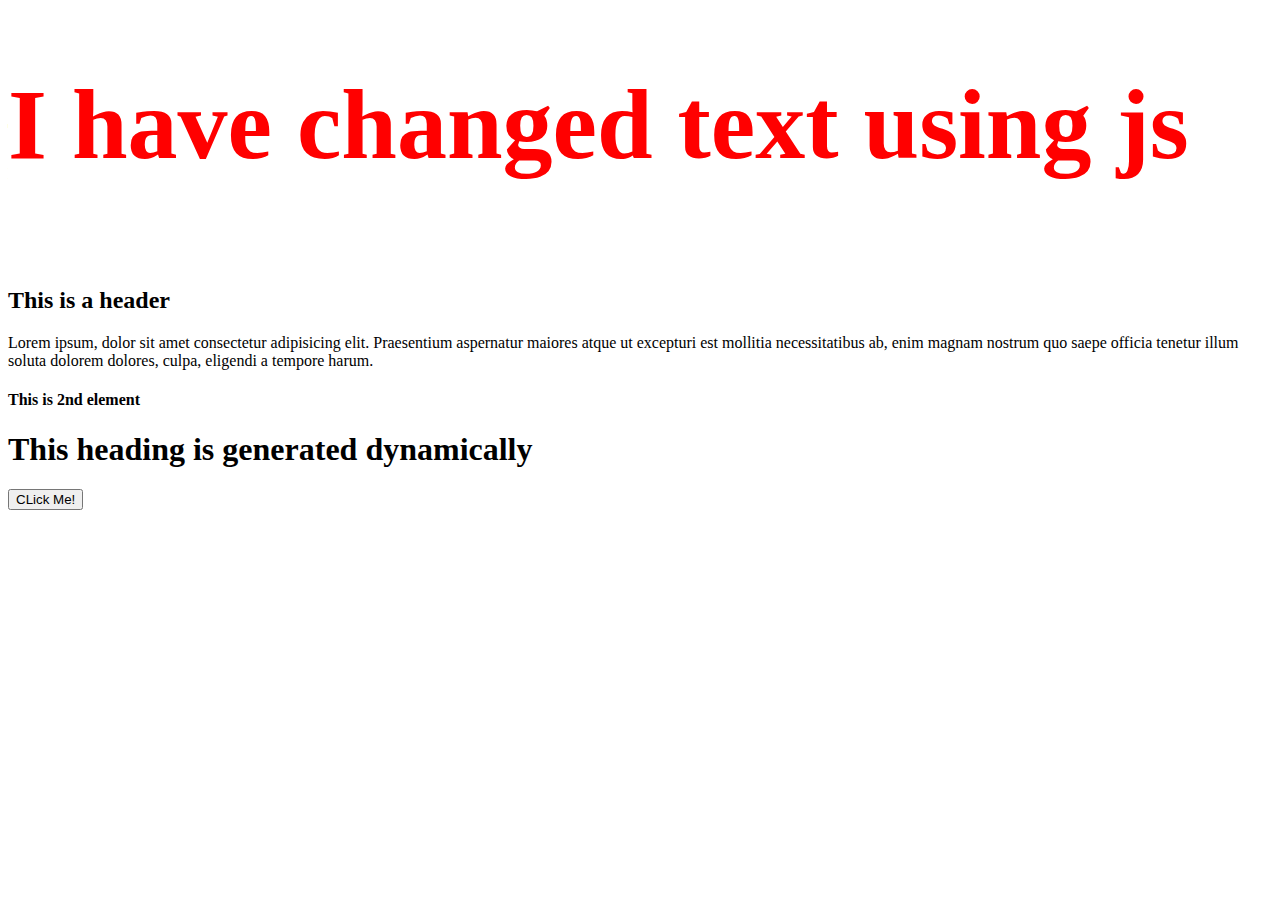
<file: Javascript_tut/index.html>
<!DOCTYPE html>
<html lang="en">
<head>
    <meta charset="UTF-8">
    <meta name="viewport" content="width=device-width, initial-scale=1.0">
    <title>DOM Manipulation</title>
    </head>
    
    <body>

        <h1 id="heading1">Javascript is Awesome </h1>
        
        <br>
        <div class="parent">

        <h2 id='heading2' class="header">This is a header </h2>
        <p class="header">Lorem ipsum, dolor sit amet consectetur adipisicing elit. Praesentium aspernatur maiores atque ut excepturi est mollitia necessitatibus ab, enim magnam nostrum quo saepe officia tenetur illum soluta dolorem dolores, culpa, eligendi a tempore harum.</p>
        
        <div class="parent2">


        </div>
        
        <button id="btn1">CLick Me! </button>


        <script src="dom-man.js"></script>
        

        </div>
</body>
</html>
</file>
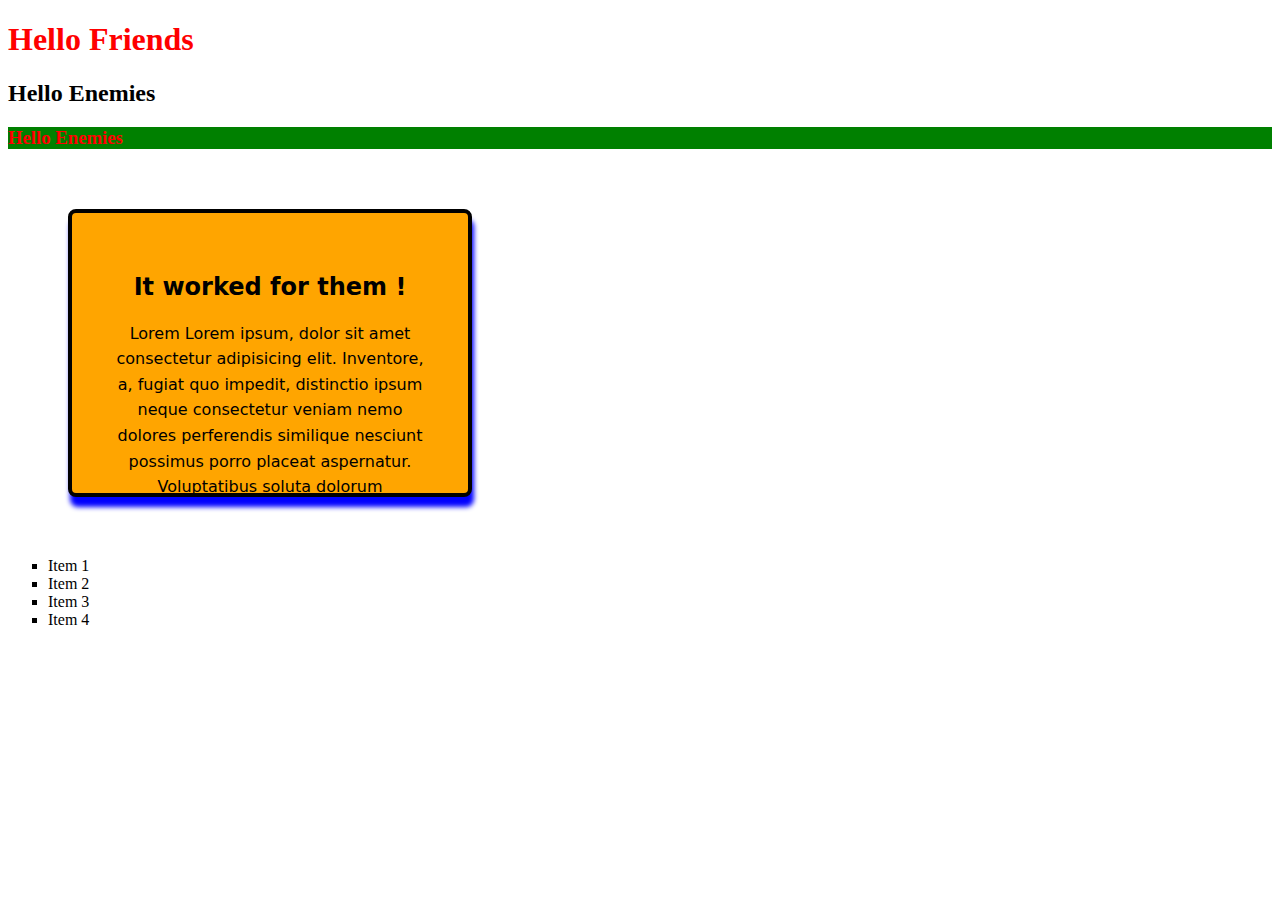
<file: Basics HTML CSS/css/index.html>
<!DOCTYPE html>
<html lang="en">
<head>
    <link rel="stylesheet" href="css/app.css">
    <meta charset="UTF-8">
    <meta name="viewport" content="width=device-width, initial-scale=1.0">
    <title>  CSS Course </title>

    <!-- <style>
        /* id selector  */
        #head2{
            color: green;
        }
/* Tag Selector  */
        button{
            color: aliceblue; 
        }
/* Class Selector  */
        .head3{
            color: red;
            background-color: green;
        }

        /* Class Selector  */
    </style> -->
</head>
<body>
<h1 style="color: red;">Hello Friends </h1>
<h2  id="head2" >Hello Enemies </h2>
<h3  class="head3">Hello Enemies </h3>


<div class="box">
    <h2>It worked for them !</h2>
    <p>Lorem Lorem ipsum, dolor sit amet consectetur adipisicing elit. Inventore, a, fugiat quo impedit, distinctio ipsum neque consectetur veniam nemo dolores perferendis similique nesciunt possimus porro placeat aspernatur. Voluptatibus soluta dolorum perspiciatis itaque mollitia rerum deserunt neque iure. Quis est error minima labore sunt illo dolores.ipsum dolor sit amet consectetur adipisicing elit. Iure ut illo voluptatem debitis atque! Mollitia molestiae excepturi eaque quam architecto rerum obcaecati dolores aut consequatur odio! Optio, voluptatem nisi! Quam vero deleniti adipisci quos tempora nihil, in aut veniam a veritatis, deserunt libero aliquid voluptas?
    </p>
</div>
    
<ul>
    <li>Item 1 </li>
    <li>Item 2 </li>
    <li>Item 3 </li>
    <li>Item 4 </li>
</ul>

</body>
</html>
</file>
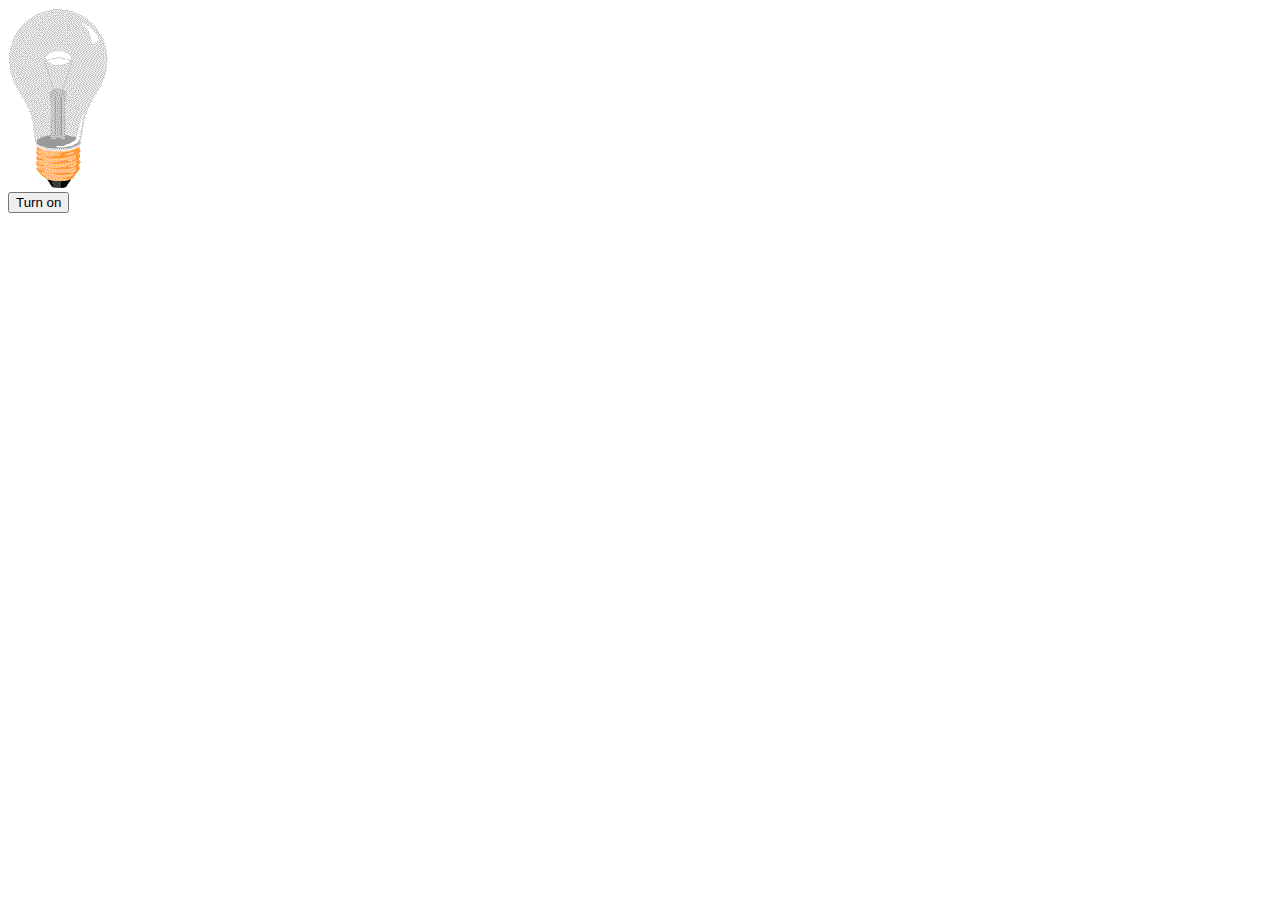
<file: Javascript_tut/miniproj.js/index.html>
<!DOCTYPE html>
<html lang="en">
<head>
    <meta charset="UTF-8">
    <meta name="viewport" content="width=device-width, initial-scale=1.0">
    <title>First JS </title>
</head>
<body>

    <img class="img-area"  src="./bulboff.gif" alt="Bulb Off ">
    <br>
    <button id="btn1">Turn on </button>


    <script src="script.js"></script>
    
</body>
</html>
</file>
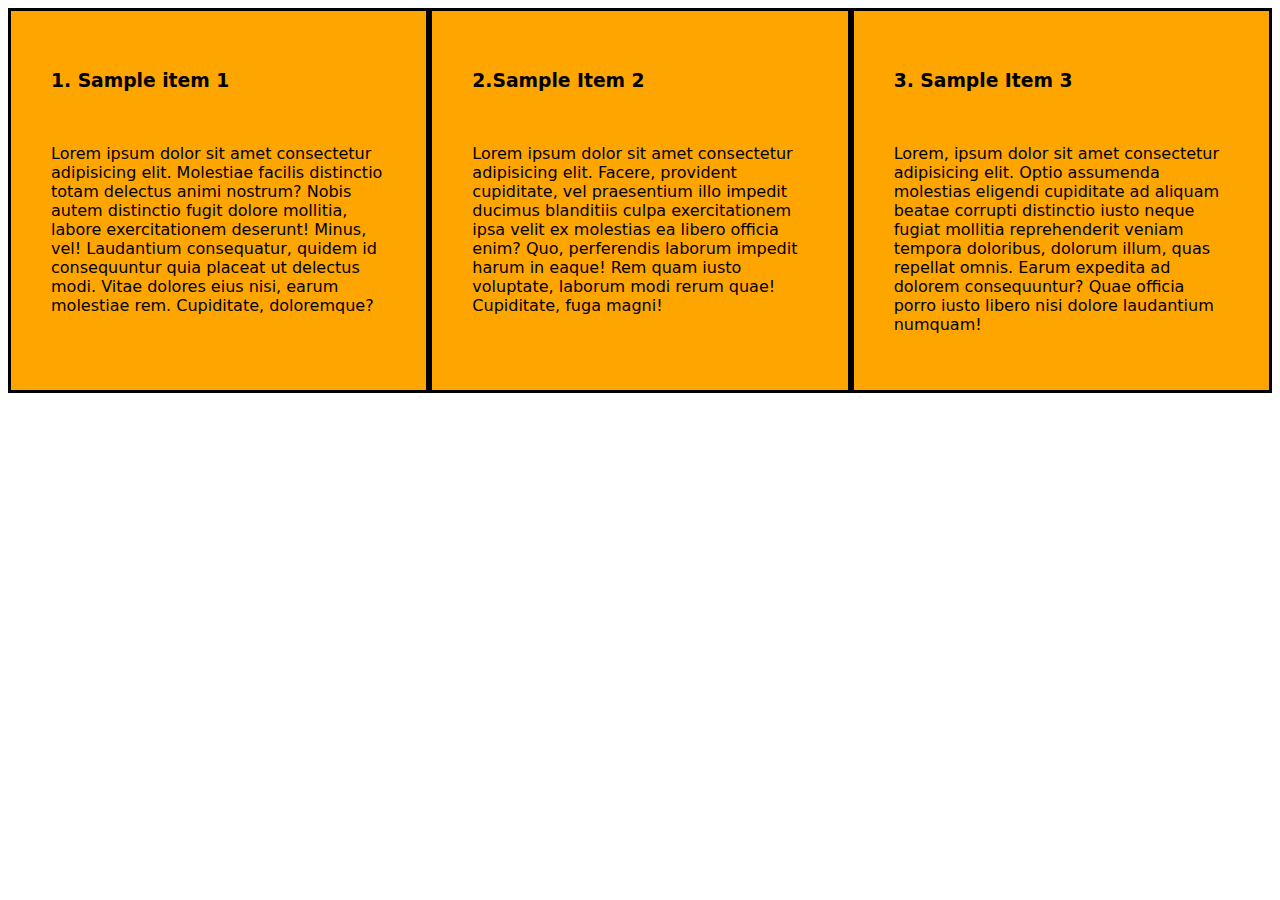
<file: Basics HTML CSS/css/flexb.html>
<!DOCTYPE html>
<html lang="en">
<head>
    <link rel="stylesheet" href="css/app.css">
    <meta charset="UTF-8">
    <meta name="viewport" content="width=device-width, initial-scale=1.0">
    <title>Flex Basics </title>
</head>

<body>
    <div class="container">

<div class="item1">
    <h3>1. Sample item 1 </h3><br>
    <p>Lorem ipsum dolor sit amet consectetur adipisicing elit. Molestiae facilis distinctio totam delectus animi nostrum? Nobis autem distinctio fugit dolore mollitia, labore exercitationem deserunt! Minus, vel! Laudantium consequatur, quidem id consequuntur quia placeat ut delectus modi. Vitae dolores eius nisi, earum molestiae rem. Cupiditate, doloremque?</p>
</div>

<div class="item2">
    <h3>2.Sample Item 2 </h3><br>
    <p>
        Lorem ipsum dolor sit amet consectetur adipisicing elit. Facere, provident cupiditate, vel praesentium illo impedit ducimus blanditiis culpa exercitationem ipsa velit ex molestias ea libero officia enim? Quo, perferendis laborum impedit harum in eaque! Rem quam iusto voluptate, laborum modi rerum quae! Cupiditate, fuga magni!
    </p>
</div>

<div class="item3">
    <h3>3. Sample Item 3 </h3><br>
    <p>Lorem, ipsum dolor sit amet consectetur adipisicing elit. Optio assumenda molestias eligendi cupiditate ad aliquam beatae corrupti distinctio iusto neque fugiat mollitia reprehenderit veniam tempora doloribus, dolorum illum, quas repellat omnis. Earum expedita ad dolorem consequuntur? Quae officia porro iusto libero nisi dolore laudantium numquam!</p>
</div>

    </div>
    
</body>

</html>
</file>
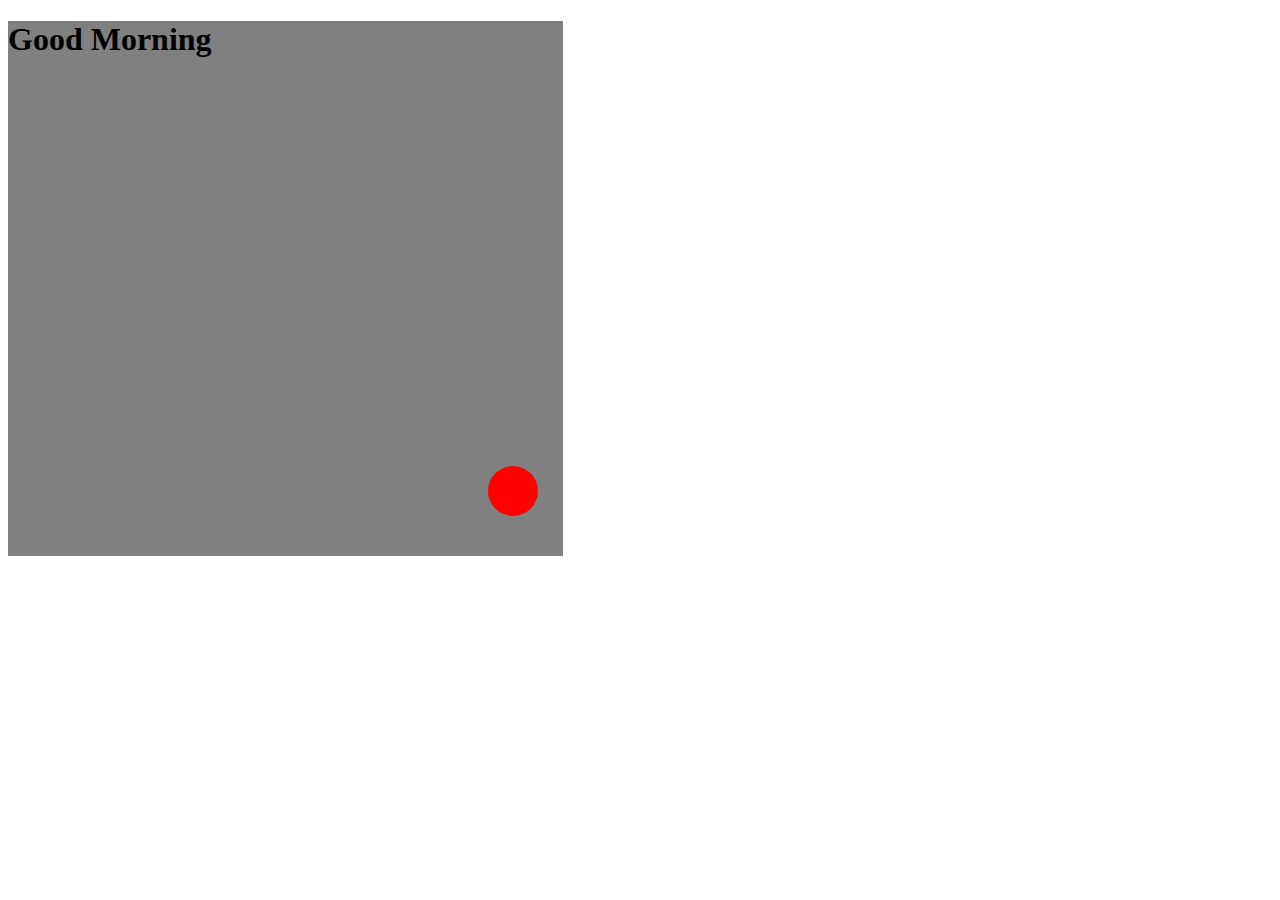
<file: Basics HTML CSS/css/pos.html>
<!DOCTYPE html>
<html lang="en">
<head>
    <link rel="stylesheet" href="css/app.css">
    <meta charset="UTF-8">
    <meta name="viewport" content="width=device-width, initial-scale=1.0">
    <title>Css -2 Positions </title>
</head>

<body>
    <div class="wrapper">

        <div class="inner">

        </div>
        <h1>Good Morning </h1>
    </div>
</body>
    
</html>
</file>
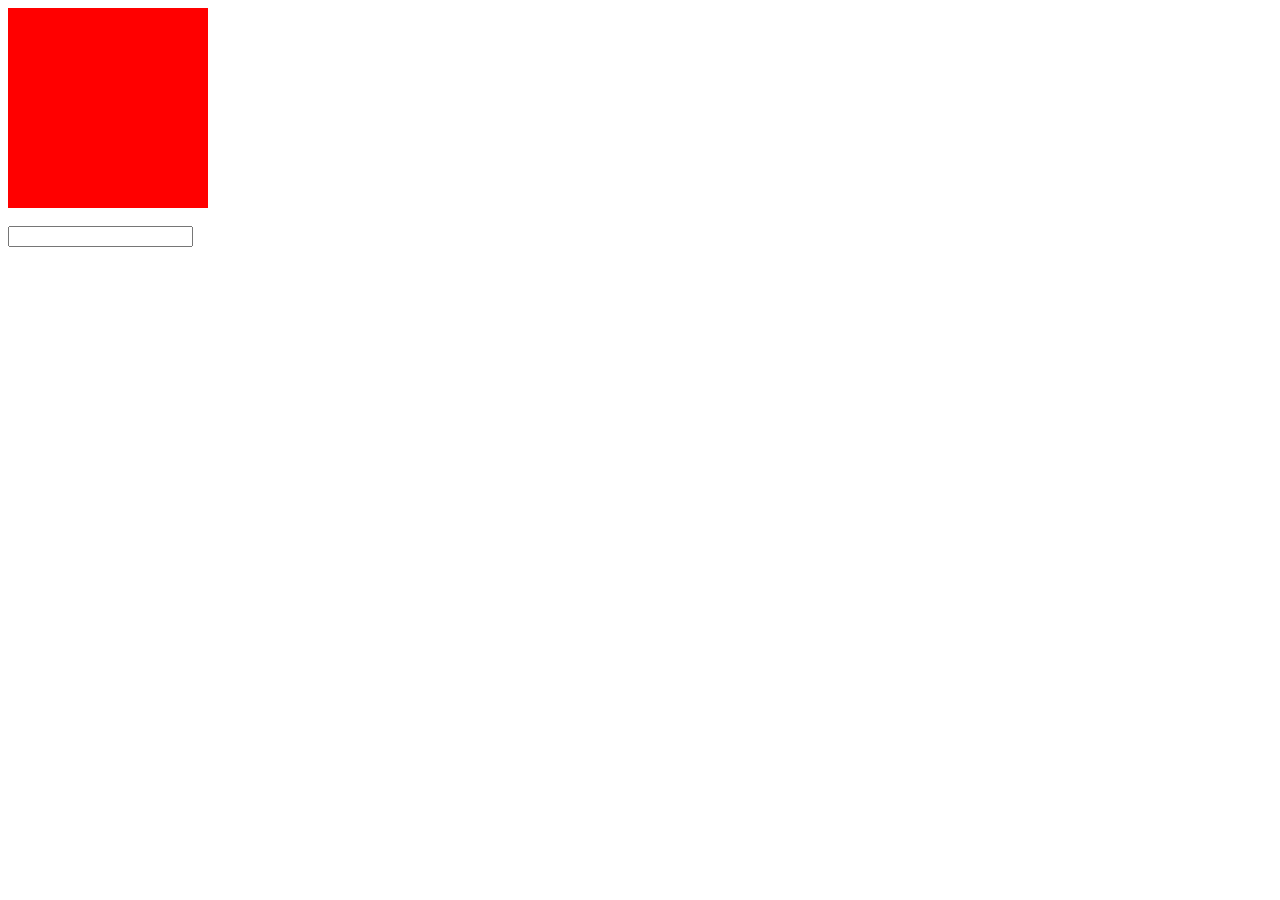
<file: Basics HTML CSS/css/transtn.html>
<!DOCTYPE html>
<html lang="en">
<head>
    <meta charset="UTF-8">
    <meta name="viewport" content="width=device-width, initial-scale=1.0">
    <title>Transition</title>
</head>
<link rel="stylesheet" href="css/app.css">
<body>

    <div class="wrapper3">

        
    </div><br>
    <input type="tel" name="" id="telno">
    
</body>
</html>
</file>
<file: Basics HTML CSS/css/css/app.css>
.head3{
    color: red;
    background-color: green;
}

.body{
    margin: 0;
    padding: 0;
}

.box{
    background-color: orange;
    color:black;
    text-align: center;
    margin: 60px;
    padding: 40px;
    font-family: system-ui, -apple-system, BlinkMacSystemFont, 'Segoe UI', Roboto, Oxygen, Ubuntu, Cantarell, 'Open Sans', 'Helvetica Neue', sans-serif;
    border: 4px solid black;
    width:25%;
    height: 200px;
    border-radius: 8px;

    /* background-image: url('C:\Users\HARSH\Pictures\Acer\Acer_Wallpaper_05_3840x2400.jpg');
     */
     /* background-image: url('tecy_harsh.jpg'); */
     background-repeat: no-repeat;
     background-size: cover;
     background-position: bottom;

     box-shadow: 2px 10px  5px blue;/* x-offset,y-offset,blur radius*,color*/ 

     cursor: pointer;
     overflow: hidden;
     /*scroll,hidden */
     opacity: 1;                
     /*  0-1  */
     /* display:none; */

}

.box p{
    line-height: 1.6;
    color: black;
}

ul{
    list-style-type: square;
}

.wrapper{
    background-color: grey;
    width: 555px;
    height: 535px;
    position: relative;
}


.wrapper2{
    background-color: red;
    width: 200px;
    height: 200px;
    position: relative;
    /* transform: rotate(45deg); */

    transform: translateY(150px);/*translated on  +Y axis  by 150 px */
    /*transform: translateY(-150px);/*translated on  +Y axis  by 150 px */ 
    transform: translateX(150px);
    /* transform: translateZ(); */

    transform: translate(300px,500px); /*X,y directly us*/

}

.wrapper3{
    background: red;
    width: 200px;
    height: 200px;
    position: relative;
    /* transition:background 4s ease ; */
}

.wrapper3:hover{

    /* background-color: green; */
    opacity: .6;
}

#telno:focus{
    border:4px solid red  ;
}



.inner{

    background-color: red;
    border-radius: 28px;
    width: 50px;
    height: 50px;
    position: absolute;
    /* right: -25px;
    top: 242.5px; */
    right: 25px;
    bottom: 40px;
    z-index: 2;

}

.inner2{

    background-color: green;
    width: 150px;
    height: 150px;
    position:absolute;
    right:25px;
    bottom: 40px;
    /* z-index: 0; */
    
}


.container{
    /* height: 765px; */
    display: flex;/*isse flex items take height of full container*/
    justify-content: space-between;/*by default "stretch"   use flext strt, flex-end or center             */ 
    
    /* background-color: aqua; */
    /* justify-content: space-between; */
    /* margin-right: -30px; */
    
    /* flex-direction: column-reverse;column 'row' column-reverse 'rowreverse' */
    /* flex-direction: row; by ddefault flex drxn row hota hai */
    
}

.container div{
    background-color: orange;
    padding: 40px;
    width: 20%;
    border:3px solid black;
    box-sizing: border-box;
    font-family: system-ui, -apple-system, BlinkMacSystemFont, 'Segoe UI', Roboto, Oxygen, Ubuntu, Cantarell, 'Open Sans', 'Helvetica Neue', sans-serif;
    /* ;    margin: 5px;
    flex-basis: 20%;/* width for flex item
    margin-right: 30px */
}


.item1{
    flex: 1;
    /* order: 3; */
}

.item2{
    flex: 1;
    /* order: 1; */
}

.item3{
    flex:1;
    /* order: 2; */
    /* flex:3;   */
}


@media (max-width:1024px ){

    .container div{
    width: calc(1/2*100%-(1-1/3)*30px);
    }
}

@media (max-width:640px){
    
    .container div{
        
        width: calc(1/1*100%-(1-1/3)*30px);
        /* Magic Formula */
        /* flex-direction: column; */
        flex-wrap: wrap;
    }
}
</file>
